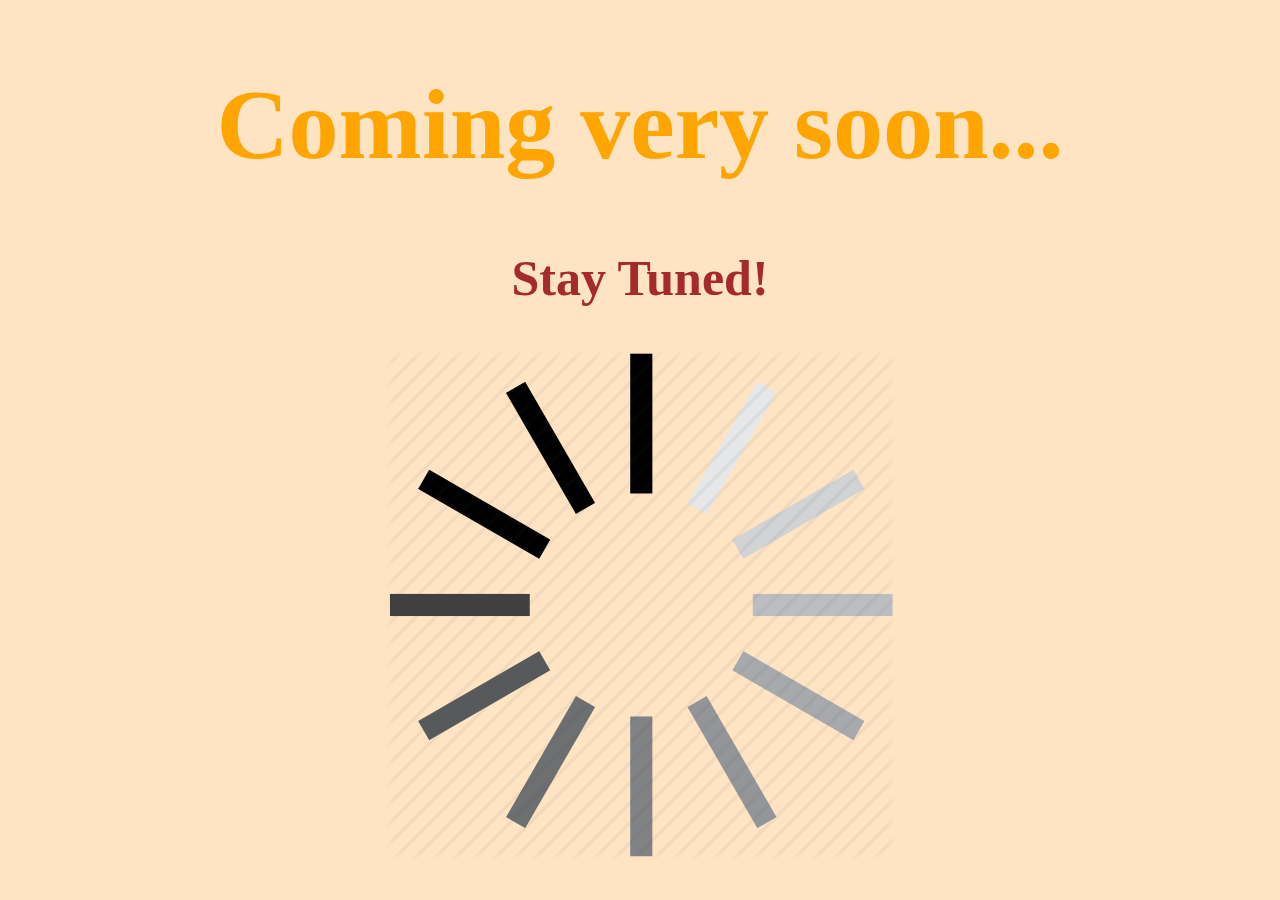
<file: blogs.html>
<!DOCTYPE html>
<html lang="en">
<head>
    <meta charset="UTF-8">
    <meta name="viewport" content="width=device-width, initial-scale=1.0">
    <title>Blogs</title>
    <link rel="stylesheet" href="./blogs.css" class="css">
</head>
<body>
    <h1>Coming very soon...</h1>
    <h2>Stay Tuned!</h2>
    <img src="./Assets/wait.png" alt="">
</body>
</html>
</file>
<file: blogs.css>
*{
    background-color: bisque;
    text-align: center;
}

h1{
    font-size: 100px;
    color: orange;
}

h2{
    font-size: 50px;
    color: brown;
}
</file>
